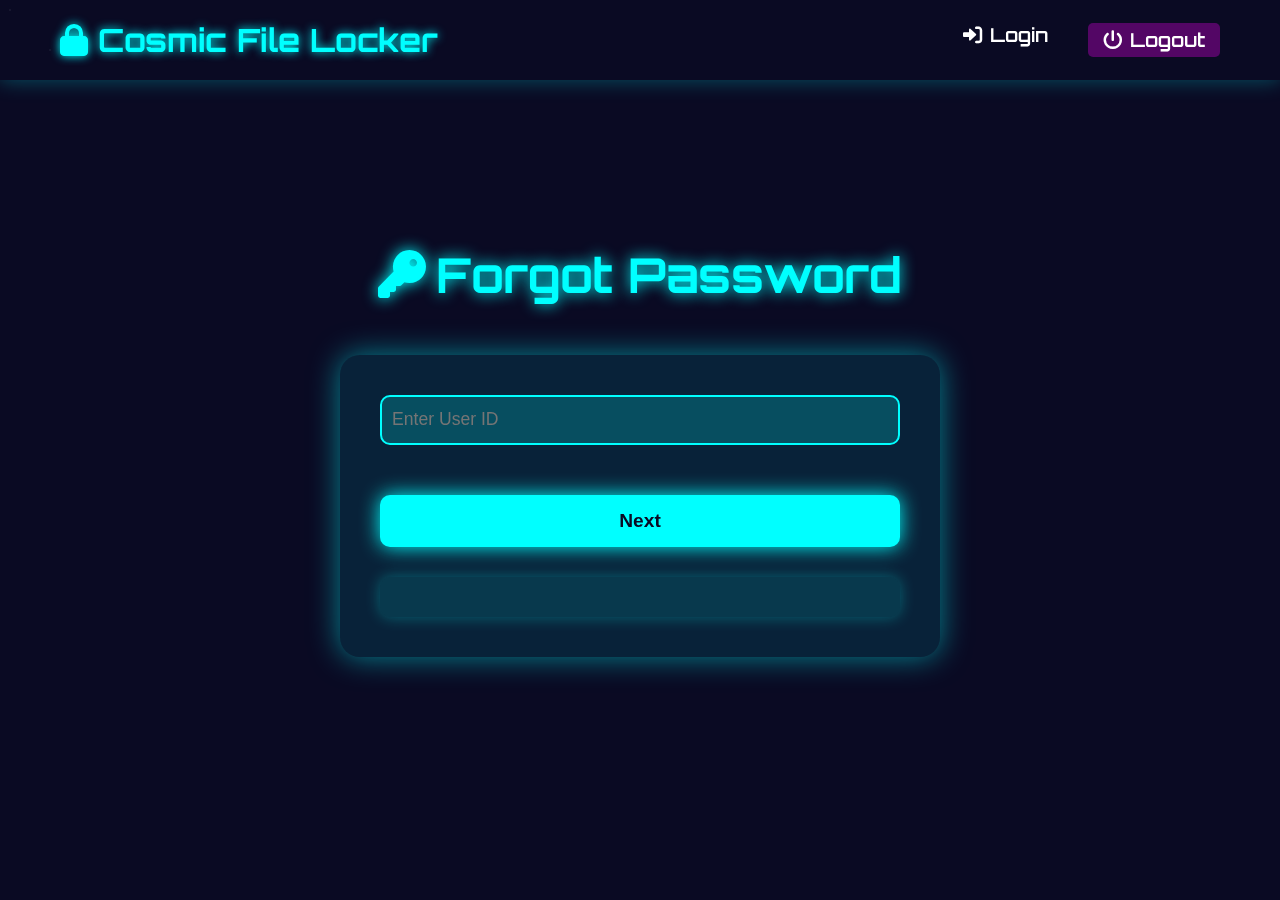
<file: forgot-password.html>
<!DOCTYPE html>
<html lang="en">
<head>
    <meta charset="UTF-8">
    <meta name="viewport" content="width=device-width, initial-scale=1.0">
    <title>Forgot Password - Cosmic File Locker</title>
    <link rel="stylesheet" href="styles.css">
    <link href="https://fonts.googleapis.com/css2?family=Orbitron:wght@400;700&display=swap" rel="stylesheet">
    <link rel="stylesheet" href="https://cdnjs.cloudflare.com/ajax/libs/font-awesome/6.0.0/css/all.min.css">
</head>
<body>
    <div class="stars"></div>
    <header class="navbar">
        <div class="logo"><i class="fas fa-lock"></i> Cosmic File Locker</div>
        <nav>
            <ul class="nav-links">
                <li><a href="/login-page" class="auth-link"><i class="fas fa-sign-in-alt"></i> Login</a></li>
                <li><a href="/logout" class="logout-btn"><i class="fas fa-power-off"></i> Logout</a></li>
            </ul>
        </nav>
    </header>

    <section class="section">
        <h2><i class="fas fa-key"></i> Forgot Password</h2>
        <form id="forgot-password-form" class="cosmic-form">
            <input type="hidden" id="forgot-step" value="user_id">
            <div id="forgot-user-id-section">
                <div class="input-group">
                    <input type="text" id="forgot-user-id" placeholder="Enter User ID" required>
                </div>
                <button type="button" id="forgot-password-btn" class="login-btn">Next</button>
            </div>
            <div id="forgot-output" class="output"></div>
        </form>
    </section>

    <script src="script.js"></script>
</body>
</html>
</file>
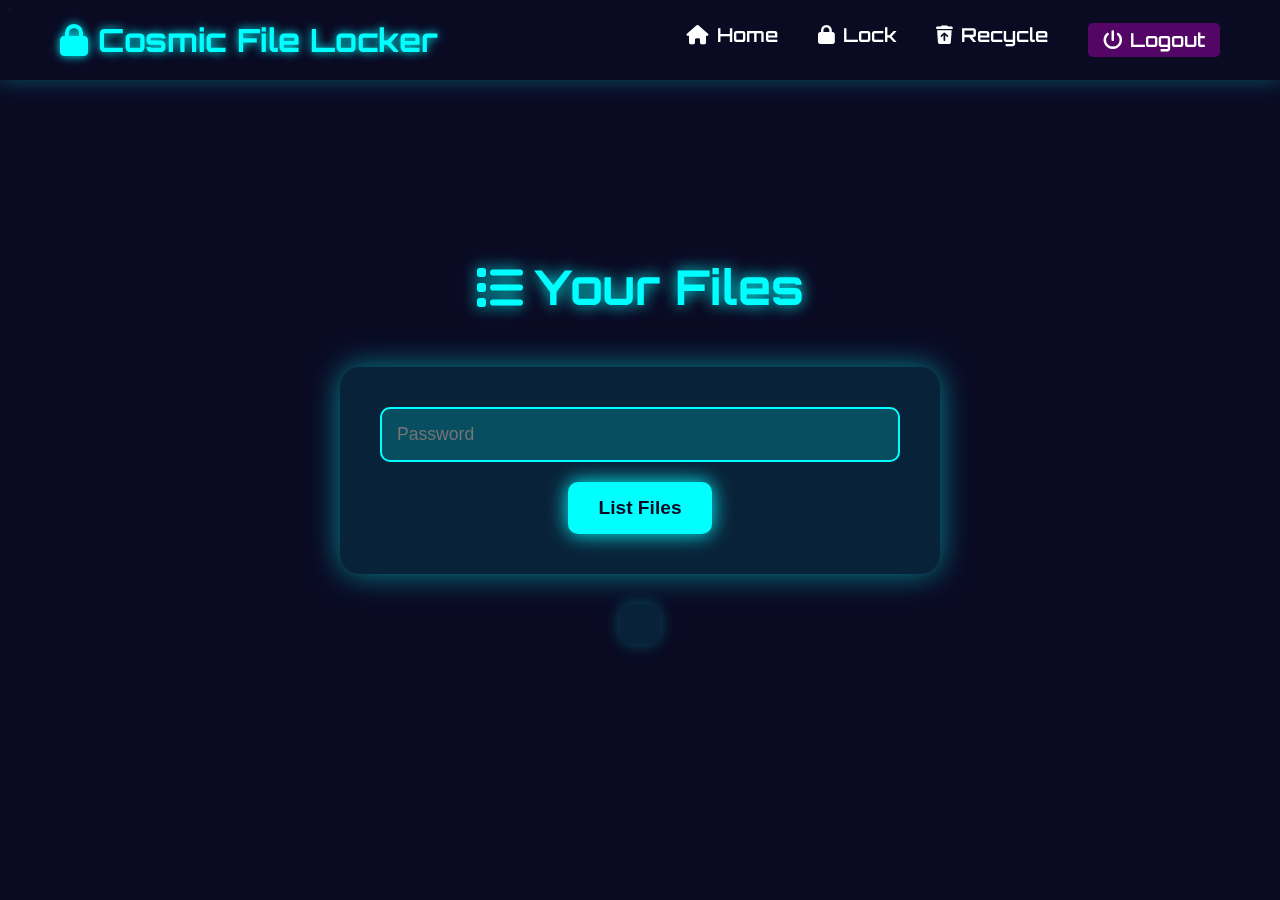
<file: list.html>
<!DOCTYPE html>
<html lang="en">
<head>
    <meta charset="UTF-8">
    <meta name="viewport" content="width=device-width, initial-scale=1.0">
    <title>Your Files</title>
    <link rel="stylesheet" href="styles.css">
    <link href="https://fonts.googleapis.com/css2?family=Orbitron:wght@400;700&display=swap" rel="stylesheet">
    <link rel="stylesheet" href="https://cdnjs.cloudflare.com/ajax/libs/font-awesome/6.0.0/css/all.min.css">
</head>
<body>
    <div class="stars"></div>
    <header class="navbar">
        <div class="logo"><i class="fas fa-lock"></i> Cosmic File Locker</div>
        <nav>
            <ul class="nav-links">
                <li><a href="/"><i class="fas fa-home"></i> Home</a></li>
                <li><a href="/lock"><i class="fas fa-lock"></i> Lock</a></li>
                <li><a href="/recycle"><i class="fas fa-trash-restore"></i> Recycle</a></li>
                <li><a href="/logout" class="logout-btn"><i class="fas fa-power-off"></i> Logout</a></li>
            </ul>
        </nav>
    </header>

    <section class="section">
        <h2><i class="fas fa-list"></i> Your Files</h2>
        <form id="list-form" class="cosmic-form">
            <input type="password" id="list-password" placeholder="Password" required>
            <button type="submit">List Files</button>
        </form>
        <div id="list-output" class="output">
            <ul id="file-list"></ul>
        </div>
    </section>

    <script src="script.js"></script>
</body>
</html>
</file>
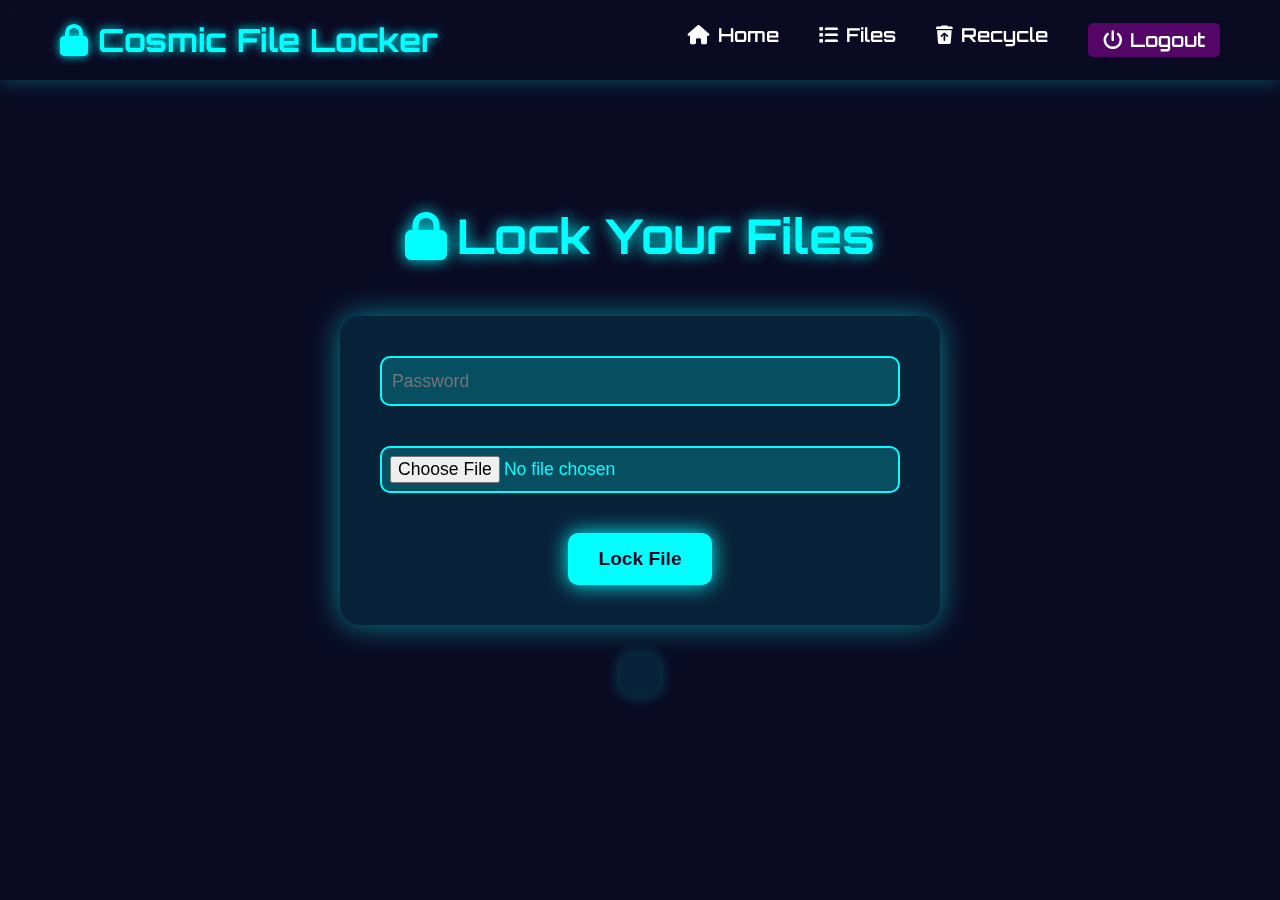
<file: lock.html>
<!DOCTYPE html>
<html lang="en">
<head>
    <meta charset="UTF-8">
    <meta name="viewport" content="width=device-width, initial-scale=1.0">
    <title>Lock Files</title>
    <link rel="stylesheet" href="styles.css">
    <link href="https://fonts.googleapis.com/css2?family=Orbitron:wght@400;700&display=swap" rel="stylesheet">
    <link rel="stylesheet" href="https://cdnjs.cloudflare.com/ajax/libs/font-awesome/6.0.0/css/all.min.css">
</head>
<body>
    <div class="stars"></div>
    <header class="navbar">
        <div class="logo"><i class="fas fa-lock"></i> Cosmic File Locker</div>
        <nav>
            <ul class="nav-links">
                <li><a href="/"><i class="fas fa-home"></i> Home</a></li>
                <li><a href="/list"><i class="fas fa-list"></i> Files</a></li>
                <li><a href="/recycle"><i class="fas fa-trash-restore"></i> Recycle</a></li>
                <li><a href="/logout" class="logout-btn"><i class="fas fa-power-off"></i> Logout</a></li>
            </ul>
        </nav>
    </header>

    <section class="section">
        <h2><i class="fas fa-lock"></i> Lock Your Files</h2>
        <form id="lock-form" class="cosmic-form" enctype="multipart/form-data">
            <div class="input-group password-container">
                <input type="password" id="lock-password" placeholder="Password" required>
            </div>
            <div class="input-group">
                <input type="file" id="lock-file" required>
            </div>
            <button type="submit">Lock File</button>
        </form>
        <div id="lock-output" class="output"></div>
    </section>

    <script src="script.js"></script>
</body>
</html>
</file>
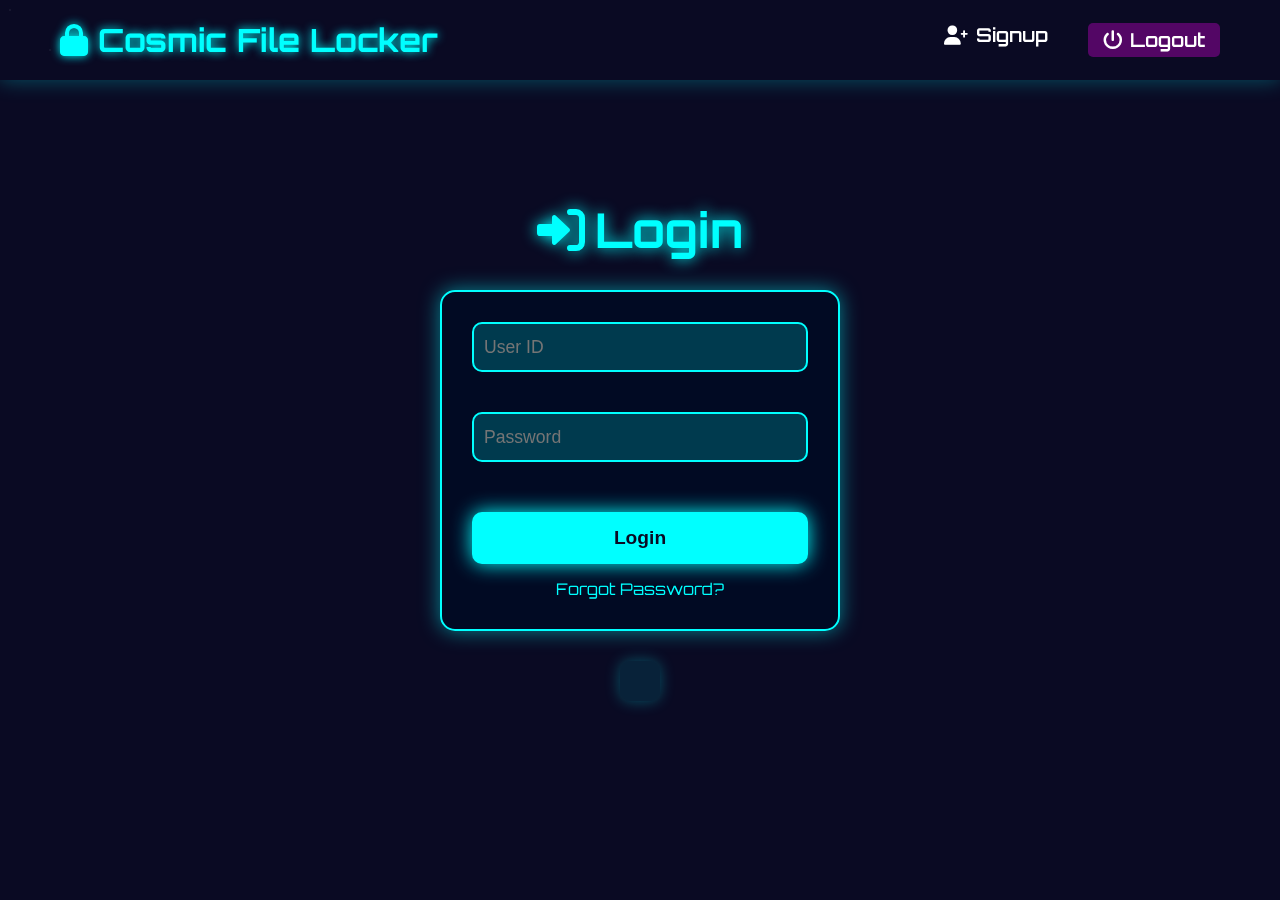
<file: login-page.html>
<!DOCTYPE html>
<html lang="en">
<head>
    <meta charset="UTF-8">
    <meta name="viewport" content="width=device-width, initial-scale=1.0">
    <title>Login - Cosmic File Locker</title>
    <link rel="stylesheet" href="styles.css">
    <link href="https://fonts.googleapis.com/css2?family=Orbitron:wght@400;700&display=swap" rel="stylesheet">
    <link rel="stylesheet" href="https://cdnjs.cloudflare.com/ajax/libs/font-awesome/6.0.0/css/all.min.css">
</head>
<body>
    <div class="stars"></div>
    <header class="navbar">
        <div class="logo"><i class="fas fa-lock"></i> Cosmic File Locker</div>
        <nav>
            <ul class="nav-links">
                <li><a href="/signup" class="auth-link"><i class="fas fa-user-plus"></i> Signup</a></li>
                <li><a href="/logout" class="logout-btn"><i class="fas fa-power-off"></i> Logout</a></li>
            </ul>
        </nav>
    </header>

    <section class="section login-section">
        <h2><i class="fas fa-sign-in-alt"></i> Login</h2>
        <form id="login-form" class="cosmic-form">
            <div class="input-group">
                <input type="text" id="login-user-id" placeholder="User ID" required>
            </div>
            <div class="input-group password-container">
                <input type="password" id="login-password" placeholder="Password" required>
            </div>
            <button type="button" id="login-btn" class="login-btn">Login</button>
            <div class="forgot-password-link">
                <a href="/forgot-password" id="forgot-password-link">Forgot Password?</a>
            </div>
        </form>
        <div id="login-output" class="output"></div>
    </section>

    <script src="script.js"></script>
</body>
</html>
</file>
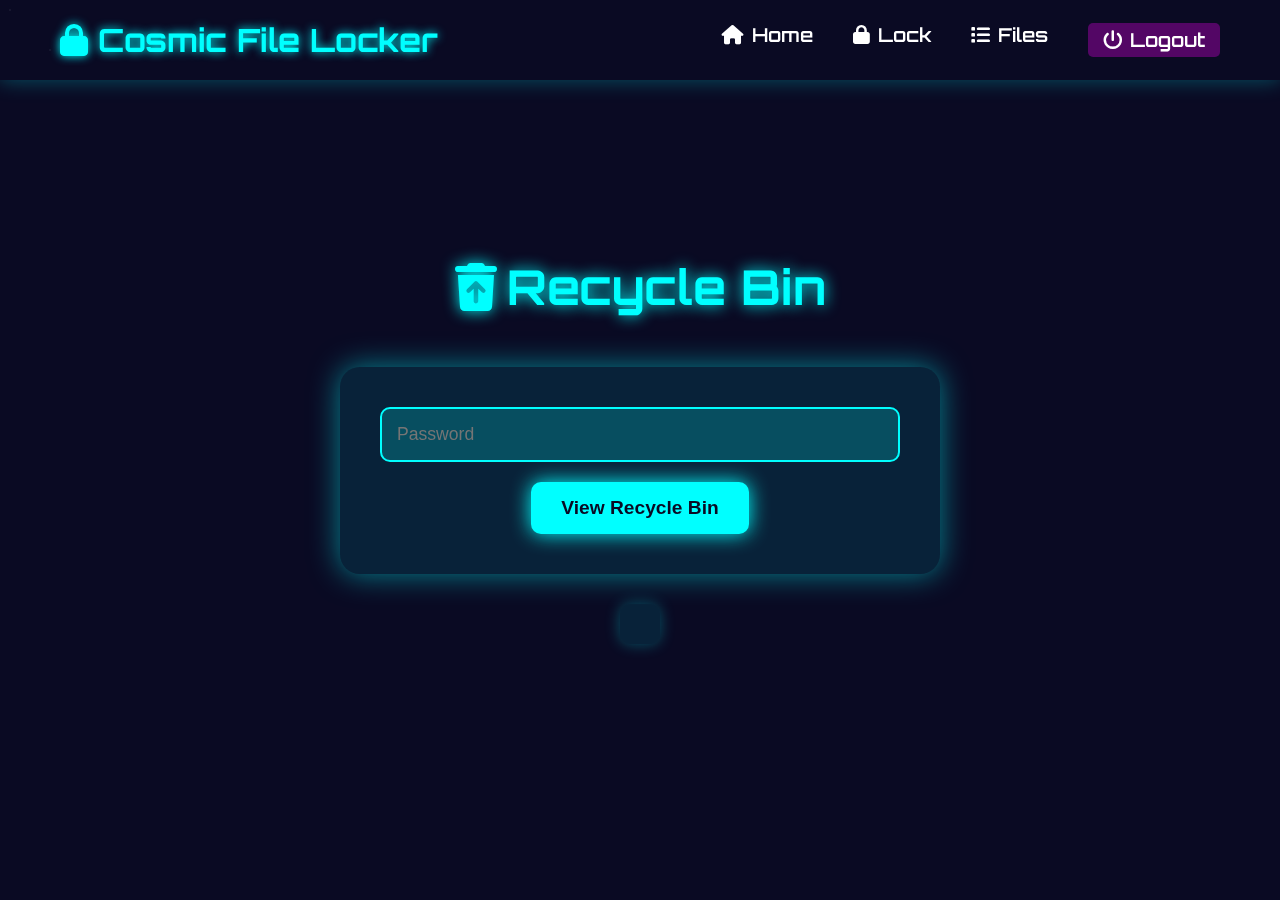
<file: recycle.html>
<!DOCTYPE html>
<html lang="en">
<head>
    <meta charset="UTF-8">
    <meta name="viewport" content="width=device-width, initial-scale=1.0">
    <title>Recycle Bin</title>
    <link rel="stylesheet" href="styles.css">
    <link href="https://fonts.googleapis.com/css2?family=Orbitron:wght@400;700&display=swap" rel="stylesheet">
    <link rel="stylesheet" href="https://cdnjs.cloudflare.com/ajax/libs/font-awesome/6.0.0/css/all.min.css">
</head>
<body>
    <div class="stars"></div>
    <header class="navbar">
        <div class="logo"><i class="fas fa-lock"></i> Cosmic File Locker</div>
        <nav>
            <ul class="nav-links">
                <li><a href="/"><i class="fas fa-home"></i> Home</a></li>
                <li><a href="/lock"><i class="fas fa-lock"></i> Lock</a></li>
                <li><a href="/list"><i class="fas fa-list"></i> Files</a></li>
                <li><a href="/logout" class="logout-btn"><i class="fas fa-power-off"></i> Logout</a></li>
            </ul>
        </nav>
    </header>

    <section class="section">
        <h2><i class="fas fa-trash-restore"></i> Recycle Bin</h2>
        <form id="recycle-form" class="cosmic-form">
            <input type="password" id="recycle-password" placeholder="Password" required>
            <button type="submit">View Recycle Bin</button>
        </form>
        <div id="recycle-output" class="output">
            <ul id="recycle-list"></ul>
        </div>
    </section>

    <script src="script.js"></script>
</body>
</html>
</file>
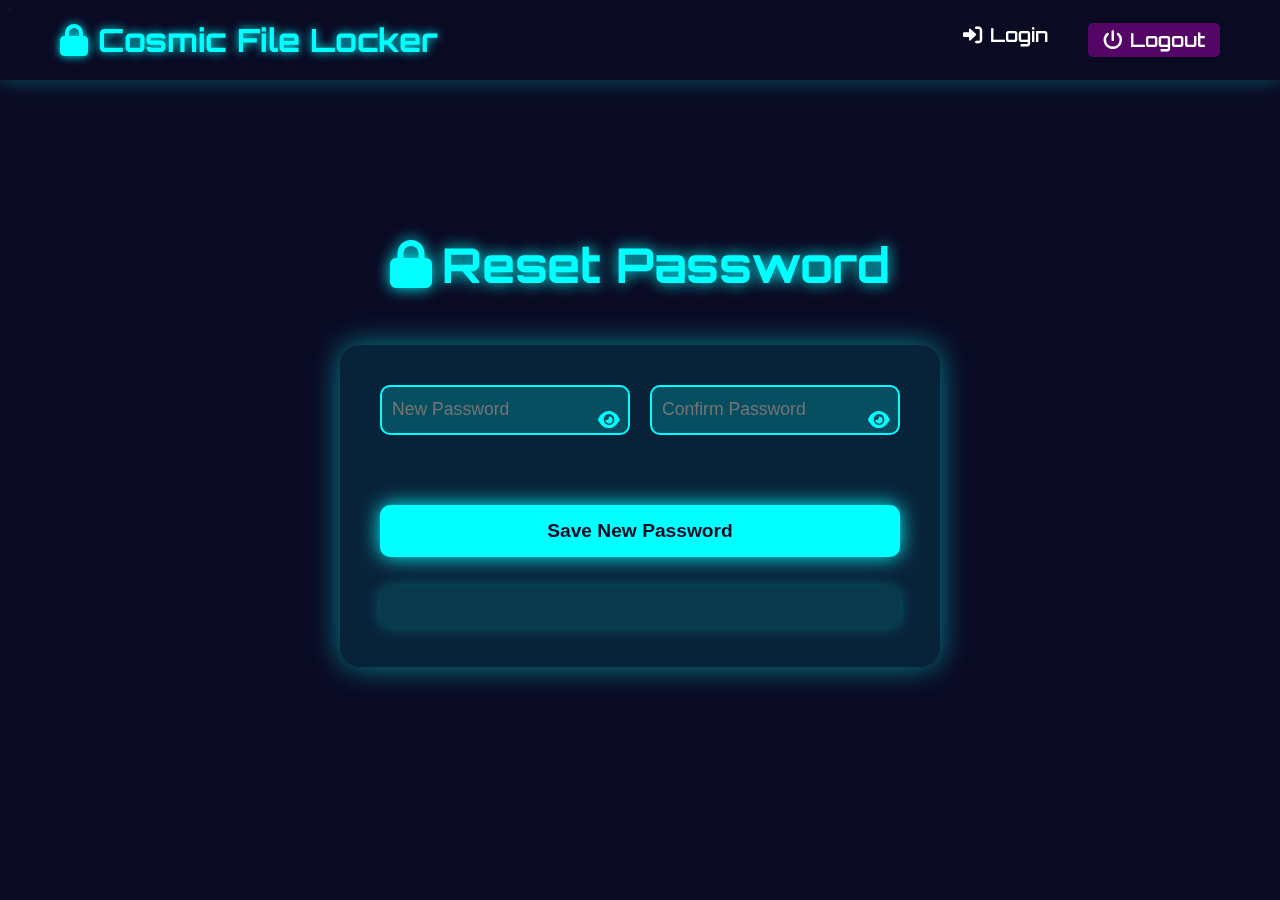
<file: reset-password.html>
<!DOCTYPE html>
<html lang="en">
<head>
    <meta charset="UTF-8">
    <meta name="viewport" content="width=device-width, initial-scale=1.0">
    <title>Reset Password - Cosmic File Locker</title>
    <link rel="stylesheet" href="styles.css">
    <link href="https://fonts.googleapis.com/css2?family=Orbitron:wght@400;700&display=swap" rel="stylesheet">
    <link rel="stylesheet" href="https://cdnjs.cloudflare.com/ajax/libs/font-awesome/6.0.0/css/all.min.css">
</head>
<body>
    <div class="stars"></div>
    <header class="navbar">
        <div class="logo"><i class="fas fa-lock"></i> Cosmic File Locker</div>
        <nav>
            <ul class="nav-links">
                <li><a href="/login-page" class="auth-link"><i class="fas fa-sign-in-alt"></i> Login</a></li>
                <li><a href="/logout" class="logout-btn"><i class="fas fa-power-off"></i> Logout</a></li>
            </ul>
        </nav>
    </header>

    <section class="section">
        <h2><i class="fas fa-lock"></i> Reset Password</h2>
        <form id="reset-password-form" class="cosmic-form">
            <input type="hidden" id="reset-user-id" value="{{ user_id }}">
            <div class="input-group two-column">
                <div class="password-container">
                    <input type="password" id="reset-new-password" placeholder="New Password" required>
                    <i class="fas fa-eye toggle-password" onclick="togglePassword('reset-new-password')"></i>
                </div>
                <div class="password-container">
                    <input type="password" id="reset-confirm-password" placeholder="Confirm Password" required>
                    <i class="fas fa-eye toggle-password" onclick="togglePassword('reset-confirm-password')"></i>
                </div>
            </div>
            <button type="button" id="reset-password-btn" class="login-btn">Save New Password</button>
            <div id="reset-output" class="output"></div>
        </form>
    </section>

    <script src="script.js"></script>
</body>
</html>
</file>
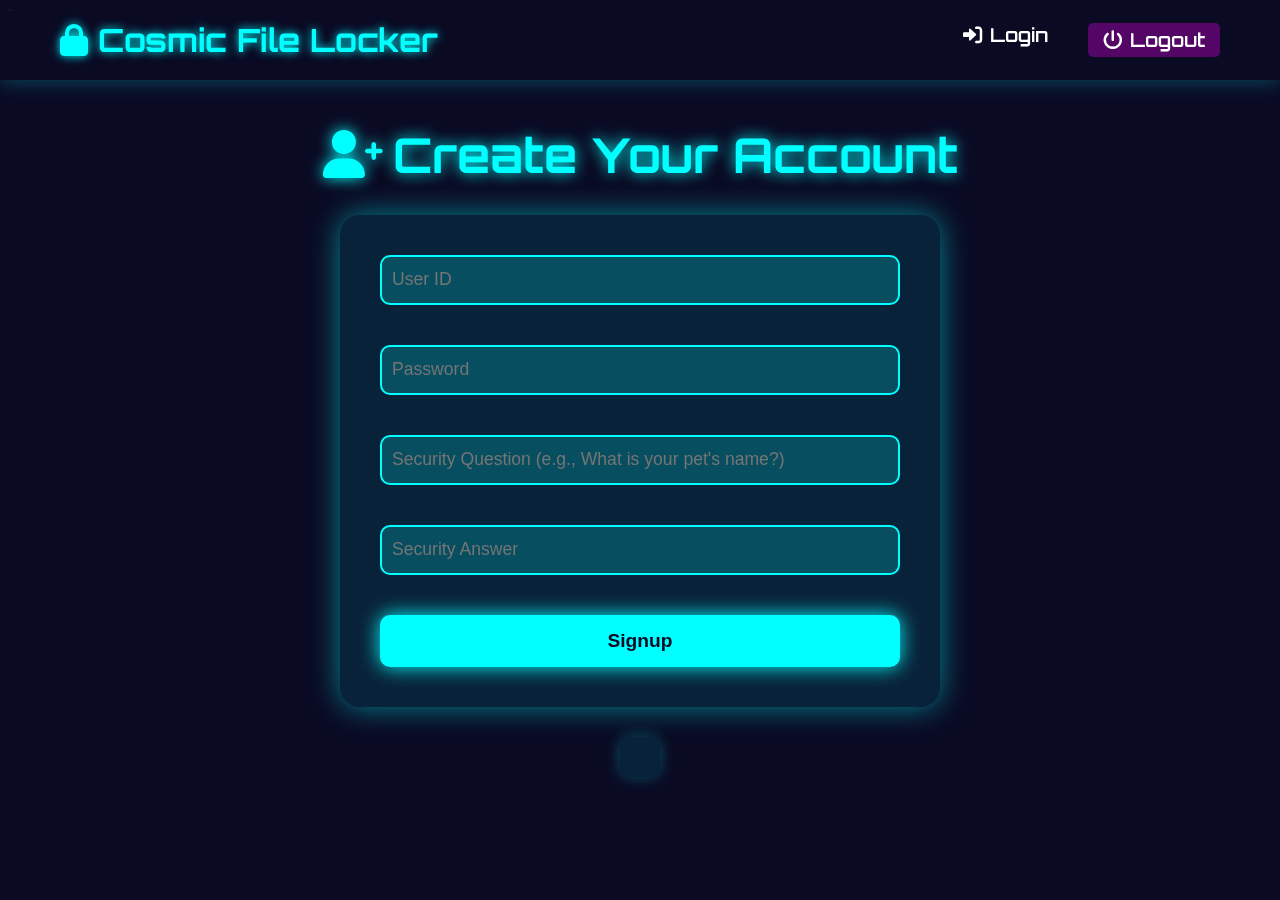
<file: signup.html>
<!DOCTYPE html>
<html lang="en">
<head>
    <meta charset="UTF-8">
    <meta name="viewport" content="width=device-width, initial-scale=1.0">
    <title>Signup - Cosmic File Locker</title>
    <link rel="stylesheet" href="styles.css">
    <link href="https://fonts.googleapis.com/css2?family=Orbitron:wght@400;700&display=swap" rel="stylesheet">
    <link rel="stylesheet" href="https://cdnjs.cloudflare.com/ajax/libs/font-awesome/6.0.0/css/all.min.css">
</head>
<body>
    <div class="stars"></div>
    <header class="navbar">
        <div class="logo"><i class="fas fa-lock"></i> Cosmic File Locker</div>
        <nav>
            <ul class="nav-links">
                <li><a href="/login-page" class="auth-link"><i class="fas fa-sign-in-alt"></i> Login</a></li>
                <li><a href="/logout" class="logout-btn"><i class="fas fa-power-off"></i> Logout</a></li>
            </ul>
        </nav>
    </header>

    <section class="section signup-section">
        <h2><i class="fas fa-user-plus"></i> Create Your Account</h2>
        <form id="signup-form" class="cosmic-form">
            <div class="input-group">
                <input type="text" id="signup-user-id" placeholder="User ID" required>
            </div>
            <div class="input-group password-container">
                <input type="password" id="signup-password" placeholder="Password" required>
            </div>
            <div id="signup-password-strength" class="strength-meter"></div>
            <div class="input-group">
                <input type="text" id="security-question" placeholder="Security Question (e.g., What is your pet's name?)" required>
            </div>
            <div class="input-group">
                <input type="text" id="security-answer" placeholder="Security Answer" required>
            </div>
            <button type="button" id="submit-signup-btn" class="signup-btn">Signup</button>
        </form>
        <div id="signup-output" class="output"></div>
    </section>

    <script src="script.js"></script>
</body>
</html>
</file>
<file: styles.css>
* {
    margin: 0;
    padding: 0;
    box-sizing: border-box;
}

body {
    font-family: 'Orbitron', sans-serif;
    background: #0a0a23;
    color: #fff;
    overflow-x: hidden;
    position: relative;
}

.stars {
    position: fixed;
    top: 0;
    left: 0;
    width: 100%;
    height: 100%;
    background: url('data:image/svg+xml,<svg xmlns="http://www.w3.org/2000/svg"><circle cx="10" cy="10" r="1" fill="white" opacity="0.5"><animate attributeName="opacity" values="0.5;1;0.5" dur="3s" repeatCount="indefinite"/></circle><circle cx="50" cy="50" r="1" fill="white" opacity="0.5"><animate attributeName="opacity" values="0.5;1;0.5" dur="4s" repeatCount="indefinite"/></circle></svg>');
    z-index: -1;
    animation: twinkle 10s infinite;
}

@keyframes twinkle {
    0%, 100% { opacity: 0.8; }
    50% { opacity: 1; }
}

.navbar {
    position: fixed;
    top: 0;
    width: 100%;
    background: rgba(10, 10, 35, 0.9);
    padding: 20px 60px;
    display: flex;
    justify-content: space-between;
    align-items: center;
    z-index: 1000;
    box-shadow: 0 0 20px rgba(0, 255, 255, 0.3);
}

.logo {
    font-size: 2rem;
    font-weight: 700;
    color: #00ffff;
    display: flex;
    align-items: center;
    gap: 10px;
    text-shadow: 0 0 10px #00ffff;
    animation: pulse 2s infinite;
}

.nav-links {
    display: flex;
    gap: 40px;
    list-style: none;
}

.nav-links a {
    color: #fff;
    text-decoration: none;
    font-size: 1.2rem;
    font-weight: 600;
    display: flex;
    align-items: center;
    gap: 8px;
    transition: all 0.3s ease;
}

.nav-links a:hover {
    color: #00ffff;
    text-shadow: 0 0 15px #00ffff;
    transform: scale(1.1);
}

.hero {
    height: 100vh;
    display: flex;
    flex-direction: column;
    align-items: center;
    justify-content: center;
    text-align: center;
    padding-top: 80px;
}

.hero h1 {
    font-size: 4.5rem;
    font-weight: 700;
    color: #00ffff;
    text-shadow: 0 0 20px #00ffff, 0 0 40px #00ffff;
    animation: neon 1.5s infinite alternate;
}

.hero p {
    font-size: 1.5rem;
    color: #00ffff;
    margin-top: 20px;
}

.icons {
    margin-top: 40px;
    display: flex;
    gap: 50px;
}

.icon {
    display: flex;
    flex-direction: column;
    align-items: center;
    color: #fff;
    text-decoration: none;
    font-size: 1.2rem;
    transition: all 0.3s ease;
}

.icon i {
    font-size: 2.5rem;
    margin-bottom: 10px;
    color: #00ffff;
}

.icon span {
    color: #00ffff;
    text-shadow: 0 0 10px #00ffff;
}

.icon:hover {
    transform: scale(1.2);
    color: #ff00ff;
    text-shadow: 0 0 15px #ff00ff;
}

.section {
    padding: 100px 60px;
    text-align: center;
    min-height: 100vh;
    display: flex;
    flex-direction: column;
    align-items: center;
    justify-content: center;
}

.section h2 {
    font-size: 3rem;
    font-weight: 700;
    color: #00ffff;
    text-shadow: 0 0 15px #00ffff;
    margin-bottom: 50px;
    display: flex;
    align-items: center;
    gap: 10px;
    animation: fadeIn 1s ease-in;
}

.cosmic-form {
    max-width: 600px;
    width: 100%;
    background: rgba(0, 255, 255, 0.1);
    padding: 40px;
    border-radius: 20px;
    box-shadow: 0 0 30px rgba(0, 255, 255, 0.5);
    backdrop-filter: blur(5px);
    animation: slideUp 0.5s ease-out;
}

.cosmic-form input {
    padding: 15px;
    border: 2px solid #00ffff;
    border-radius: 10px;
    font-size: 1.1rem;
    background: rgba(0, 255, 255, 0.2);
    color: #00ffff;
    outline: none;
    width: 100%;
    margin-bottom: 20px;
    transition: all 0.3s ease;
}

.cosmic-form input:focus {
    border-color: #ff00ff;
    box-shadow: 0 0 15px #ff00ff;
    transform: scale(1.02);
}

.cosmic-form button {
    padding: 15px 30px;
    background: #00ffff;
    color: #0a0a23;
    border: none;
    border-radius: 10px;
    font-size: 1.2rem;
    font-weight: 600;
    cursor: pointer;
    box-shadow: 0 0 20px #00ffff;
    transition: all 0.3s ease;
}

.cosmic-form button:hover {
    background: #ff00ff;
    transform: translateY(-5px);
    box-shadow: 0 0 30px #ff00ff;
}

.output {
    margin-top: 30px;
    padding: 20px;
    background: rgba(0, 255, 255, 0.1);
    border-radius: 10px;
    color: #00ffff;
    font-size: 1.1rem;
    box-shadow: 0 0 15px rgba(0, 255, 255, 0.3);
    animation: fadeIn 0.5s ease-in;
}

.output ul {
    list-style: none;
    padding: 0;
}

.output li {
    padding: 10px;
    border-bottom: 1px solid #00ffff;
    display: flex;
    justify-content: space-between;
    align-items: center;
    transition: all 0.3s ease;
}

.output li:hover {
    background: rgba(0, 255, 255, 0.2);
    transform: scale(1.02);
}

.output li button {
    padding: 5px 15px;
    background: #00ffff;
    color: #0a0a23;
    border: none;
    border-radius: 5px;
    cursor: pointer;
    transition: all 0.3s ease;
}

.output li button:hover {
    background: #ff00ff;
    box-shadow: 0 0 10px #ff00ff;
}

.password-container {
    position: relative;
    margin-bottom: 20px;
}

.toggle-password {
    position: absolute;
    right: 15px;
    top: 50%;
    transform: translateY(-50%);
    color: #00ffff;
    cursor: pointer;
    transition: color 0.3s ease;
}

.toggle-password:hover {
    color: #ff00ff;
}

.logout-btn {
    color: #fff;
    text-decoration: none;
    font-size: 1.2rem;
    font-weight: 600;
    display: flex;
    align-items: center;
    gap: 8px;
    transition: all 0.3s ease;
    padding: 5px 15px;
    background: rgba(255, 0, 255, 0.3);
    border-radius: 5px;
}

.logout-btn:hover {
    color: #ff00ff;
    text-shadow: 0 0 15px #ff00ff;
    transform: scale(1.1);
    background: rgba(255, 0, 255, 0.5);
}

.auth-link {
    color: #fff;
    text-decoration: none;
    font-size: 1.2rem;
    font-weight: 600;
    display: flex;
    align-items: center;
    gap: 8px;
    transition: all 0.3s ease;
}

.auth-link:hover {
    color: #00ffff;
    text-shadow: 0 0 15px #00ffff;
    transform: scale(1.1);
}

@keyframes fadeIn {
    from { opacity: 0; }
    to { opacity: 1; }
}

@keyframes slideUp {
    from { transform: translateY(50px); opacity: 0; }
    to { transform: translateY(0); opacity: 1; }
}

@keyframes pulse {
    0%, 100% { transform: scale(1); }
    50% { transform: scale(1.05); }
}

@keyframes neon {
    0% { text-shadow: 0 0 10px #00ffff; }
    to { text-shadow: 0 0 20px #00ffff, 0 0 40px #00ffff; }
}

.forgot-password-link {
    margin-top: 15px;
    text-align: center;
}

.forgot-password-link a {
    color: #00ffff;
    text-decoration: none;
    font-size: 1rem;
    transition: all 0.3s ease;
}

.forgot-password-link a:hover {
    color: #ff00ff;
    text-shadow: 0 0 10px #ff00ff;
}

.forgot-password-section, .forgot-security-section, .forgot-reset-section {
    margin-top: 20px;
    text-align: center;
}

.forgot-password-section input, .forgot-security-section input, .forgot-reset-section input {
    padding: 10px;
    border: 2px solid #00ffff;
    border-radius: 10px;
    font-size: 1.1rem;
    background: rgba(0, 255, 255, 0.2);
    color: #00ffff;
    outline: none;
    width: 80%;
    margin-bottom: 10px;
    transition: all 0.3s ease;
}

.forgot-password-section input:focus, .forgot-security-section input:focus, .forgot-reset-section input:focus {
    border-color: #ff00ff;
    box-shadow: 0 0 15px #ff00ff;
    transform: scale(1.02);
}

.forgot-password-section button, .forgot-security-section button, .forgot-reset-section button {
    padding: 10px 20px;
    background: #00ffff;
    color: #0a0a23;
    border: none;
    border-radius: 10px;
    font-size: 1.1rem;
    font-weight: 600;
    cursor: pointer;
    box-shadow: 0 0 20px #00ffff;
    transition: all 0.3s ease;
}

.forgot-password-section button:hover, .forgot-security-section button:hover, .forgot-reset-section button:hover {
    background: #ff00ff;
    transform: translateY(-5px);
    box-shadow: 0 0 30px #ff00ff;
}

.login-section .cosmic-form {
    max-width: 400px;
    width: 100%;
    background: rgba(0, 10, 35, 0.9);
    padding: 30px;
    border-radius: 15px;
    box-shadow: 0 0 20px rgba(0, 255, 255, 0.5);
    border: 2px solid #00ffff;
    backdrop-filter: blur(5px);
    animation: slideUp 0.5s ease-out;
}

.signup-section {
    padding: 50px 20px;
    text-align: center;
    min-height: 100vh;
    display: flex;
    flex-direction: column;
    align-items: center;
    justify-content: center;
}

.signup-section h2 {
    font-size: 3rem;
    font-weight: 700;
    color: #00ffff;
    text-shadow: 0 0 15px #00ffff;
    margin-bottom: 30px;
    display: flex;
    align-items: center;
    gap: 10px;
    animation: neon 1.5s infinite alternate;
}

.login-section h2 {
    font-size: 3rem;
    font-weight: 700;
    color: #00ffff;
    text-shadow: 0 0 15px #00ffff;
    margin-bottom: 30px;
    display: flex;
    align-items: center;
    gap: 10px;
    animation: neon 1.5s infinite alternate;
}

.input-group {
    margin-bottom: 20px;
    position: relative;
}

.input-group input {
    padding: 10px;
    border: 2px solid #00ffff;
    border-radius: 10px;
    font-size: 1.1rem;
    background: rgba(0, 255, 255, 0.2);
    color: #00ffff;
    outline: none;
    width: 100%;
    box-sizing: border-box;
    transition: all 0.3s ease;
    text-align: left;
    line-height: 40px; 
    height: 50px;
}

.input-group input:focus {
    border-color: #ff00ff;
    box-shadow: 0 0 15px #ff00ff;
    transform: scale(1.02);
}

.input-group input[type="file"] {
    padding: 8px;
    text-align: left;
    line-height: normal;
    height: auto;
}

.password-container {
    position: relative;
    display: inline-block;
    width: 100%;
}

.password-container input {
    padding-right: 40px; /* Space for the eye icon */
    width: 100%;
    box-sizing: border-box;
}

.password-container .toggle-password {
    position: absolute;
    right: 10px;
    top: 50%;
    transform: translateY(-50%);
    cursor: pointer;
    color: #00ffff;
    font-size: 1.2rem;
    transition: color 0.3s ease;
}

.password-container .toggle-password:hover {
    color: #ff00ff;
}

.login-btn {
    padding: 12px 30px;
    background: #00ffff;
    color: #0a0a23;
    border: none;
    border-radius: 8px;
    font-size: 1.2rem;
    font-weight: 600;
    cursor: pointer;
    box-shadow: 0 0 20px #00ffff;
    transition: all 0.3s ease;
    width: 100%;
    margin-top: 10px;
}

.login-btn:hover {
    background: #00cccc;
    transform: translateY(-5px);
    box-shadow: 0 0 30px #00cccc;
}

.signup-btn {
    padding: 12px 30px;
    background: #ff00ff;
    color: #0a0a23;
    border: none;
    border-radius: 10px;
    font-size: 1.2rem;
    font-weight: 600;
    cursor: pointer;
    box-shadow: 0 0 20px #ff00ff;
    transition: all 0.3s ease;
    width: 100%;
}

.signup-btn:hover {
    background: #ff69b4;
    transform: translateY(-5px);
    box-shadow: 0 0 30px #ff69b4;
}

.success-popup {
    position: fixed;
    top: 0;
    left: 0;
    width: 100%;
    height: 100%;
    background: rgba(0, 0, 0, 0.7);
    display: flex;
    justify-content: center;
    align-items: center;
    z-index: 10000;
}

.popup-content {
    background: #0a0a23;
    padding: 20px;
    border-radius: 10px;
    box-shadow: 0 0 20px #00ffff;
    text-align: center;
    border: 2px solid #00ffff;
    animation: slideUp 0.5s ease-out;
}

.popup-content i {
    font-size: 2rem;
    color: #00ff00;
    margin-bottom: 10px;
}

.popup-content p {
    color: #00ffff;
    font-size: 1.2rem;
    margin-bottom: 15px;
}

.close-popup {
    padding: 8px 20px;
    background: #00ffff;
    color: #0a0a23;
    border: none;
    border-radius: 5px;
    font-size: 1rem;
    cursor: pointer;
    transition: all 0.3s ease;
}

.close-popup:hover {
    background: #ff00ff;
    transform: translateY(-2px);
    box-shadow: 0 0 15px #ff00ff;
}

.two-column {
    display: flex;
    gap: 20px;
    margin-bottom: 20px;
}

.two-column .password-container {
    flex: 1;
}

/* Style for security question popup */
.security-popup {
    position: fixed;
    top: 0;
    left: 0;
    width: 100%;
    height: 100%;
    background: rgba(0, 0, 0, 0.7);
    display: flex;
    justify-content: center;
    align-items: center;
    z-index: 10000;
}

.security-popup .popup-content {
    background: #0a0a23;
    padding: 20px;
    border-radius: 10px;
    box-shadow: 0 0 20px #00ffff;
    text-align: center;
    border: 2px solid #00ffff;
    animation: slideUp 0.5s ease-out;
    width: 400px;
}

.security-popup .popup-content i {
    font-size: 2rem;
    color: #00ffff;
    margin-bottom: 10px;
}

.security-popup .popup-content p {
    color: #00ffff;
    font-size: 1.2rem;
    margin-bottom: 15px;
}

.security-popup .input-group {
    margin-bottom: 15px;
}

.security-popup .input-group input {
    padding: 10px;
    border: 2px solid #00ffff;
    border-radius: 10px;
    font-size: 1.1rem;
    background: rgba(0, 255, 255, 0.2);
    color: #00ffff;
    outline: none;
    width: 100%;
    transition: all 0.3s ease;
}

.security-popup .input-group input:focus {
    border-color: #ff00ff;
    box-shadow: 0 0 15px #ff00ff;
    transform: scale(1.02);
}

.security-popup .close-popup {
    padding: 8px 20px;
    background: #00ffff;
    color: #0a0a23;
    border: none;
    border-radius: 5px;
    font-size: 1rem;
    cursor: pointer;
    transition: all 0.3s ease;
}

.security-popup .close-popup:hover {
    background: #ff00ff;
    transform: translateY(-2px);
    box-shadow: 0 0 15px #ff00ff;
}
.modal {
    display: flex;
    justify-content: center;
    align-items: center;
    position: fixed;
    top: 0;
    left: 0;
    width: 100%;
    height: 100%;
    background-color: rgba(0, 0, 0, 0.5);
    z-index: 1000;
}

.modal-content {
    background-color: #0a1a2a;
    padding: 20px;
    border-radius: 10px;
    width: 80%;
    max-width: 500px;
    color: #00ffff;
    font-family: 'Orbitron', sans-serif;
    text-align: center;
    position: relative;
}

.modal-content h3 {
    margin-top: 0;
}

.modal-content ul {
    list-style: none;
    padding: 0;
    text-align: left;
}

.modal-content li {
    margin: 10px 0;
    padding: 10px;
    background-color: #123456;
    border-radius: 5px;
}

.modal-content button {
    background-color: #00ffff;
    color: #0a1a2a;
    border: none;
    padding: 5px 10px;
    border-radius: 5px;
    cursor: pointer;
    margin: 0 5px;
}

.modal-content button:hover {
    background-color: #00cccc;
}

.close-modal {
    margin-top: 20px;
}
</file>
